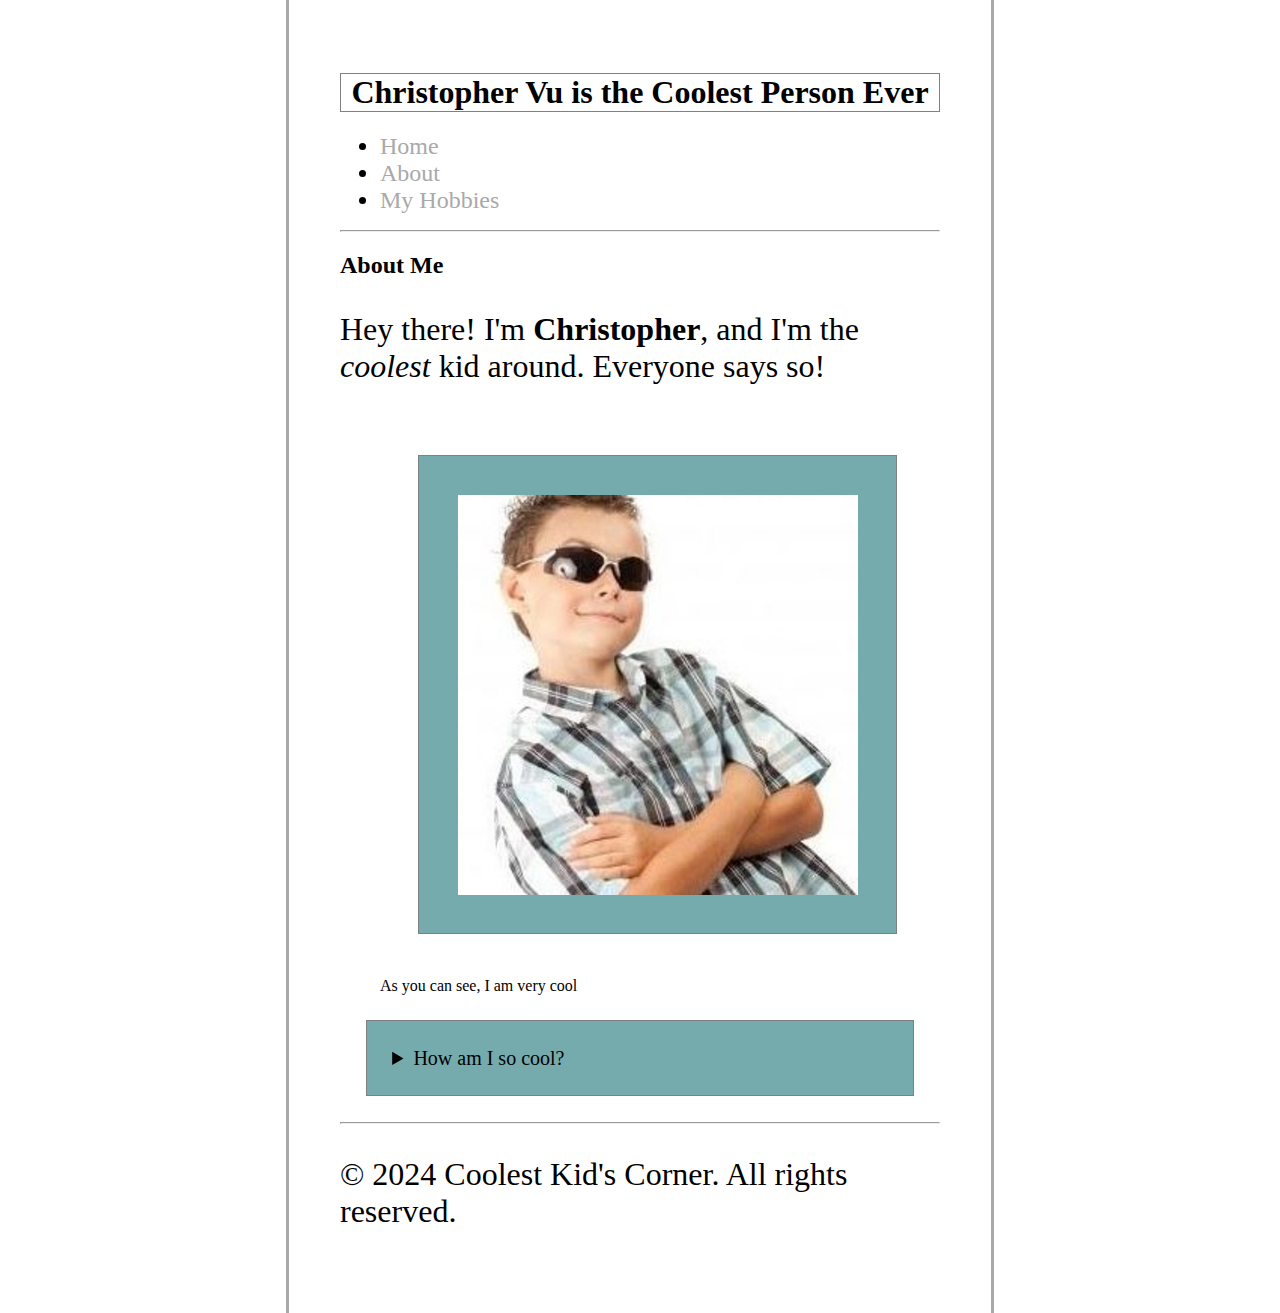
<file: index.html>
<!DOCTYPE html>
<html>

<head>
  <meta charset="utf-8">
  <meta name="viewport" content="width=device-width">
  <title>Chris is Cool</title>
  <link href="style.css" rel="stylesheet" type="text/css"/>
</head>

<body>
  <header>
    <h1>Christopher Vu is the Coolest Person Ever</h1>
    <nav>
      <ul>
        <li><a href="index.html">Home</a></li>
        <li><a href="#about">About</a></li>
        <li><a href="hobbies.html">My Hobbies</a></li>
      </ul>
    </nav>
  </header>

  <hr>

  <section id="about">
    <h2>About Me</h2>
    <p>Hey there! I'm <strong>Christopher</strong>, and I'm the <i>coolest</i> kid around. Everyone says so!</p>

    <figure>
      <img src="cool_kid.jpg" alt="Cool Kid Image" title="This is me" width="400px">
      <figcaption>As you can see, I am very cool</figcaption>
    </figure>

    <details>
      <summary>How am I so cool?</summary>
      <h4>I don't know</h4>
      <p>but I'm pretty sure I'm cooler than everyone else.</p>
    </details>
  </section>

  <hr>

  <footer>
    <p>&copy; 2024 Coolest Kid's Corner. All rights reserved.</p>
  </footer>
</body>

</html>
</file>
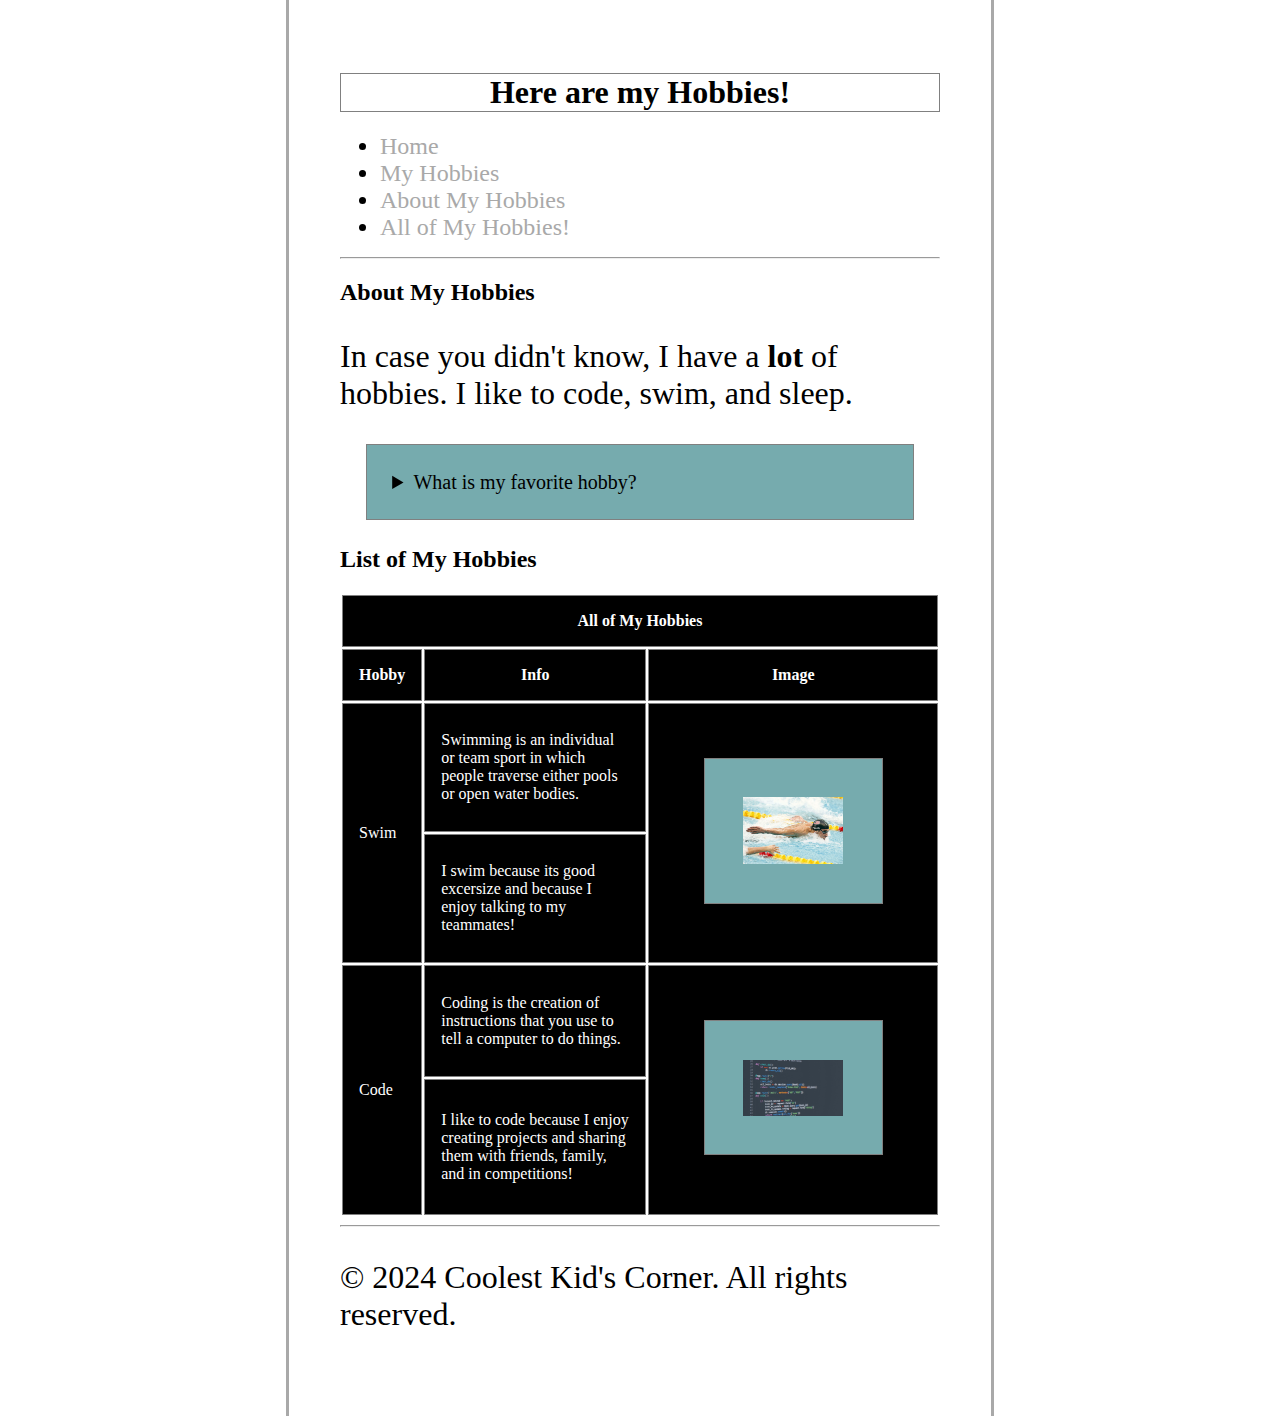
<file: hobbies.html>
<!DOCTYPE html>
<html>

<head>
  <meta charset="utf-8">
  <meta name="viewport" content="width=device-width">
  <title>Chris' Hobbies</title>
  <link href="style.css" rel="stylesheet" type="text/css" />
</head>

<body>
  <header>
    <h1>Here are my Hobbies!</h1>
    <nav>
      <ul>
        <li><a href="index.html">Home</a></li>
        <li><a href="hobbies.html">My Hobbies</a></li>
        <li><a href="#about-hobbies">About My Hobbies</a></li>
        <li><a href="#hobby-list">All of My Hobbies!</a></li>
      </ul>
    </nav>
  </header>

  <hr>

  <section id="about-hobbies">
    <h2>About My Hobbies</h2>
    <p>In case you didn't know, I have a <strong>lot</strong> of hobbies. I like to code, swim, and sleep.</p>

    <details>
        <summary>What is my favorite hobby?</summary>
        <p>My favorite hobby is sleeping!</p>
        <figure>
            <img src="sleeping.png" alt="Sleeping Man" style="width: 400px;">
            <figcaption>I am a master sleeper.</figcaption>
        </figure>
    </details>
  </section>

  <section id="hobby-list">
    <h2>List of My Hobbies</h2>
    <table>
        <thead>
            <tr>
                <th colspan="3">All of My Hobbies</th>
            </tr>
            <tr>
                <th>Hobby</th>
                <th>Info</th>
                <th>Image</th>
            </tr>
        </thead>
        <tbody>
            <tr>
                <td rowspan="2">Swim</td>
                <td>Swimming is an individual or team sport in which people 
                    traverse either pools or open water bodies.</td>
                <td rowspan="2">
                    <img src="swimming.webp" alt="Michael Phelps Swimming" width="100px;">
                </td>
            </tr>
            <tr>
                <td>I swim because its good excersize and because I enjoy
                    talking to my teammates!
                </td>
            </tr>

            <tr>
                <td rowspan="2">Code</td>
                <td>Coding is the creation of instructions that you use to tell 
                    a computer to do things.
                </td>
                <td rowspan="2">
                    <img src="coding.jpg" alt="Python Code" width="100px;">
                </td>
            </tr>
            <tr>
                <td>I like to code because I enjoy creating projects and sharing
                    them with friends, family, and in competitions!
                </td>
            </tr>
        </tbody>
    </table>
  </section>

  <hr>

  <footer>
    <p>&copy; 2024 Coolest Kid's Corner. All rights reserved.</p>
  </footer>
</body>

</html>
</file>
<file: style.css>
html {
  height: 100%;
  width: 100%;
}

body {
  min-height: 100vh;
  max-width: 600px;

  margin: 0 auto;
  padding: 4%;

  border-left: 3px solid darkgray;
  border-right: 3px solid darkgray;
}

:root {
  --border-color: grey;
  --background-color: #76ABAE;
}

th,
td {
  border: 1px solid gray;
  padding: 1em;

  background-color: black;
  color: white;
}

li {
  font-size: 1.5em;
}

p {
  font-size: 2em;
}

h1 {
  border: 1px solid var(--border-color);
  text-align: center;
}

details summary,
details h4 {
  font-size: 1.25em;
}

details {
  margin: 2vw;
  padding: 2vw;
  border: 1px solid var(--border-color);

  background: var(--background-color);
}

img {
  margin: 3vw;
  padding: 3vw;
  border: 1px solid var(--border-color);

  background-color: var(--background-color);
}

a {
  text-decoration: none;
  color: darkgrey;
  transition: 0.2s;
}

a:hover {
  color: black;
  font-size: 1.3em;
  text-decoration: underline;
}
</file>
